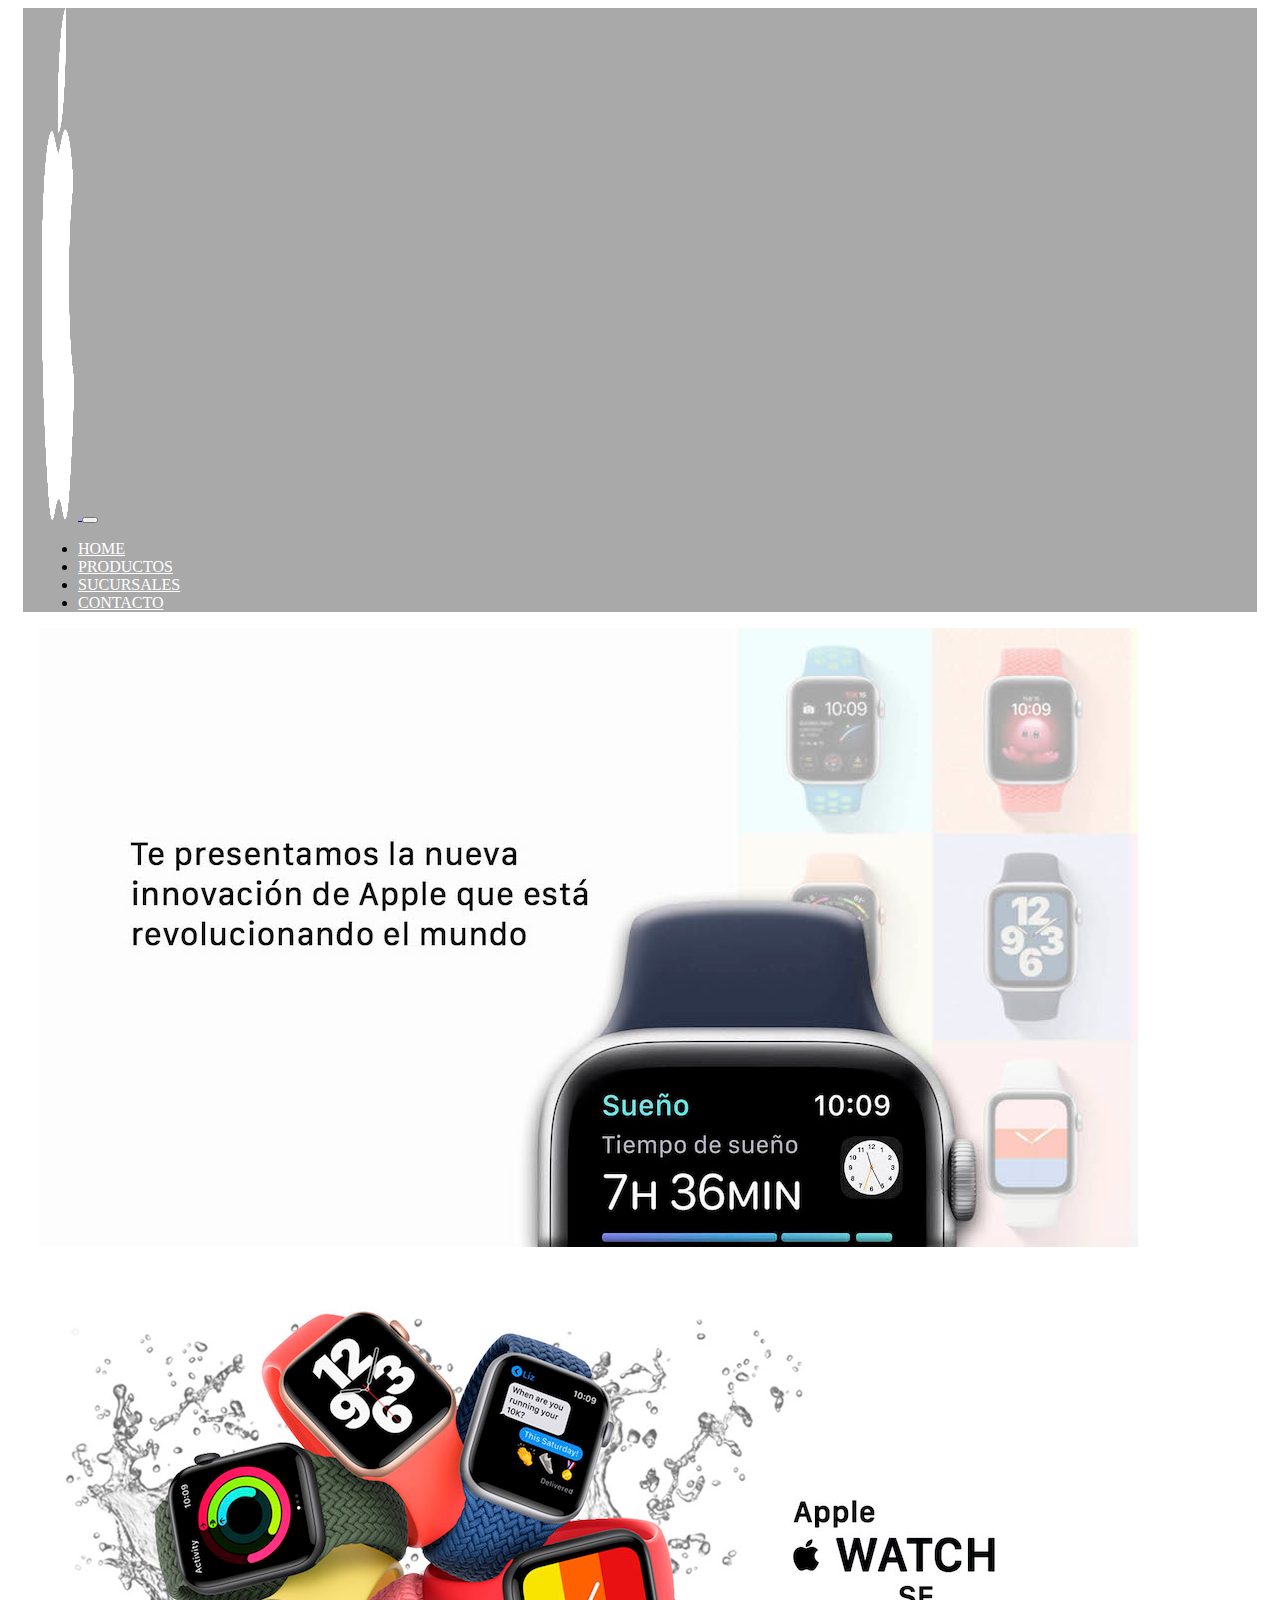
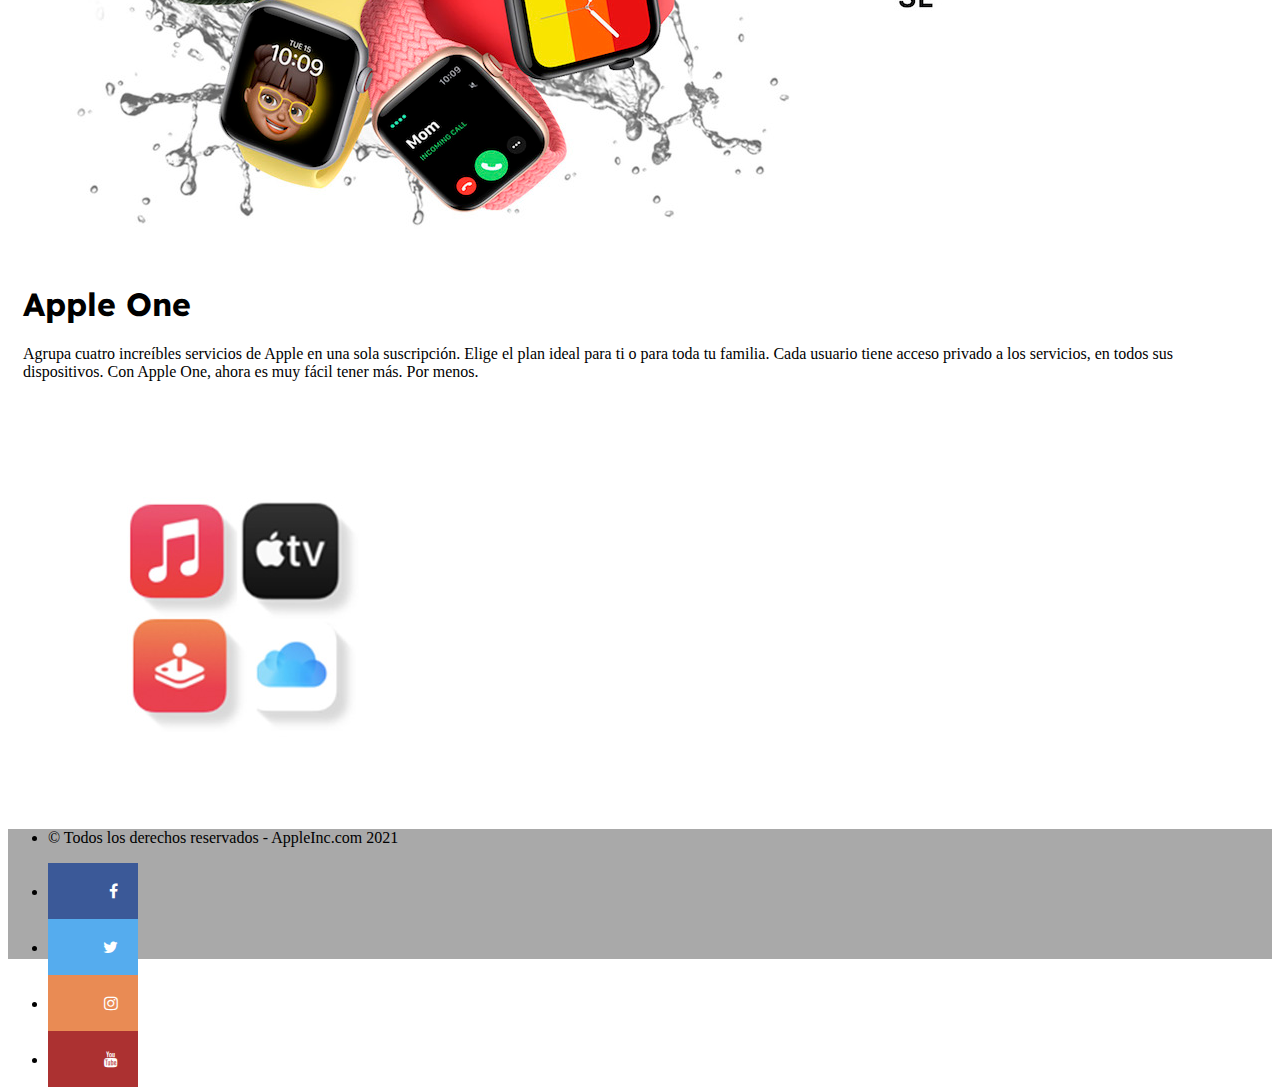
<file: final-progWeb1/index.html>
<!DOCTYPE html>
<html lang="es">
<head>
    <meta charset="UTF-8">
    <meta name="viewport" content="width=device-width, initial-scale=1, shrink-to-fit=no">
   <link rel="stylesheet" href="estilo/estilo.css"> 
    <!--boostrap-->
   <link rel="stylesheet" href="https://cdn.jsdelivr.net/npm/bootstrap@4.6.0/dist/css/bootstrap.min.css" integrity="sha384-B0vP5xmATw1+K9KRQjQERJvTumQW0nPEzvF6L/Z6nronJ3oUOFUFpCjEUQouq2+l" crossorigin="anonymous">
  <!--boostrap-->
 
 <!--Galeria redes sociales-->
   <link rel="stylesheet" href="https://cdnjs.cloudflare.com/ajax/libs/font-awesome/4.7.0/css/font-awesome.min.css">
 <!--Galeria redes sociales-->
 
<link rel = "preconnect" href = "https://fonts.googleapis.com">
<link rel = "preconnect" href = "https://fonts.gstatic.com" crossorigin>
<link href="https://fonts.googleapis.com/css2?family=Lexend+Deca&display=swap" rel="stylesheet">

   <meta name="author" content="Carolina Belén Ho / Martin Francisco Sassano / Fiorella Laura Piñeiro"/>
   
   
    <title>AppleInc</title>
</head>



<body>
   <!--header-->
   <header>
     <div class="container">
     <div class="row">
    <div class="col-sm-12">
<nav class="navbar navbar-expand-lg navbar fixed-top" id="gray">
        <div class="container">
      <a class="navbar-brand" href="#">
            <img src="fotos/apple.png" alt="Logo Apple" style="width:40px;" class="img-fluid" width="512" height="512">
            </a>
            
      <button class="navbar-toggler navbar-light bg-light" type="button" data-toggle="collapse" data-target="#navbarText" aria-controls="navbarText" aria-expanded="false" aria-label="Toggle navigation">
        <span class="navbar-toggler-icon"></span>
      </button>
      <div class="collapse navbar-collapse" id="navbarText">
       
        <ul class="navbar-nav ml-auto">
          <li class="nav-item active">
            <a class="nav-link black contacto" href="index.html">HOME</a>
          </li>
          <li class="nav-item">
            <a class="nav-link black contacto" href="htmls/prod.html">PRODUCTOS</a>
          </li>
           <li class="nav-item">
            <a class="nav-link black contacto" href="htmls/sucursales.html">SUCURSALES</a>
          </li>
          <li class="nav-item">
            <a class="nav-link black contacto" href="htmls/cont.html">CONTACTO</a>
          </li>
          
        </ul>
      </div>
      </div>
       </nav>
    </div>
  </div>
</div>
      
       </header>

   <main  class="flex-shrink-0">
    
   <div class="container">
     <div class="row">
       <div class="col-sm-12">
        <!--Carrousel-->
        <div id="carouselExampleInterval" class="carousel slide container" data-ride="carousel">
          <div class="carousel-inner row">
    <div class="carousel-item active" data-interval="10000">
      <img src="fotos/1.jpg" class="d-block w-100 img-fluid" alt="relojes" width="1100" height="619">
    </div>
    <div class="carousel-item" data-interval="2000">
      <img src="fotos/2.jpg" class="d-block w-100 img-fluid" alt="relojes" width="1100" height="619">
    </div>
   
  </div>
  <a class="carousel-control-prev" href="#carouselExampleInterval" role="button" data-slide="prev">
    <span class="carousel-control-prev-icon" aria-hidden="true"></span>
    <span class="sr-only">Previous</span>
  </a>
  <a class="carousel-control-next" href="#carouselExampleInterval" role="button" data-slide="next">
    <span class="carousel-control-next-icon" aria-hidden="true"></span>
    <span class="sr-only">Next</span>
  </a>
</div>
</div>
</div>
</div>
   
  <div class="container" >
        <div class="row">
            <div class="col-sm-8 ">
                <h1 id="indexH1">Apple One</h1>
                <p class="indexMargin"><span>Agrupa cuatro increíbles servicios de Apple en una sola suscripción. Elige el plan ideal para ti o para toda tu familia. Cada usuario tiene acceso privado a los servicios, en todos sus dispositivos. Con Apple One, ahora es muy fácil tener más. Por menos.</span>
              
                </p>
            </div>   
            <div class="col-sm-4 w-100 d-md-block">
                <img src="fotos/foto.jpg" alt="iconos" id="indexFoto" class="img-fluid indexMargin" width="431" height="392">
            </div>
        </div>
    </div>
   
  </main>
   


   
<!-- Footer -->
<footer id="footer" class="mt-auto py-3 gris" >

  <!-- Footer Elements -->
  

    <!-- Social buttons -->
    <ul class="list-unstyled list-inline text-center">
      <li>
        <p>© Todos los derechos reservados - AppleInc.com 2021</p>
      </li>
      
       <li class="list-inline-item">
        <a href="https://es-la.facebook.com/" target="_blank" class="btn-floating btn-fb mx-1">
          <span class="fa fa-facebook"></span> 
        </a>
      </li>
      <li class="list-inline-item">
        <a href="https://twitter.com/?logout=1625500852239" target="_blank" class="btn-floating btn-tw mx-1">
          <span class="fa fa-twitter"></span> 
        </a>
      </li>
      <li class="list-inline-item">
        <a href="https://www.instagram.com/" target="_blank" class="btn-floating btn-tw mx-1">
          <span class="fa fa-instagram"> </span> </a>
      </li>
      <li class="list-inline-item">
        <a href="https://www.youtube.com/" target="_blank" class="btn-floating btn-tw mx-1">
         <span class="fa fa-youtube"></span>
        </a>
      </li>
      </ul>

   

  
  



</footer>




   <!--boostrap-->
<script src="https://code.jquery.com/jquery-3.5.1.slim.min.js" integrity="sha384-DfXdz2htPH0lsSSs5nCTpuj/zy4C+OGpamoFVy38MVBnE+IbbVYUew+OrCXaRkfj" crossorigin="anonymous"></script>
<script src="https://cdn.jsdelivr.net/npm/popper.js@1.16.1/dist/umd/popper.min.js" integrity="sha384-9/reFTGAW83EW2RDu2S0VKaIzap3H66lZH81PoYlFhbGU+6BZp6G7niu735Sk7lN" crossorigin="anonymous"></script>
<script src="https://cdn.jsdelivr.net/npm/bootstrap@4.6.0/dist/js/bootstrap.min.js" integrity="sha384-+YQ4JLhjyBLPDQt//I+STsc9iw4uQqACwlvpslubQzn4u2UU2UFM80nGisd026JF" crossorigin="anonymous"></script>
 
</body>
</html>
</file>
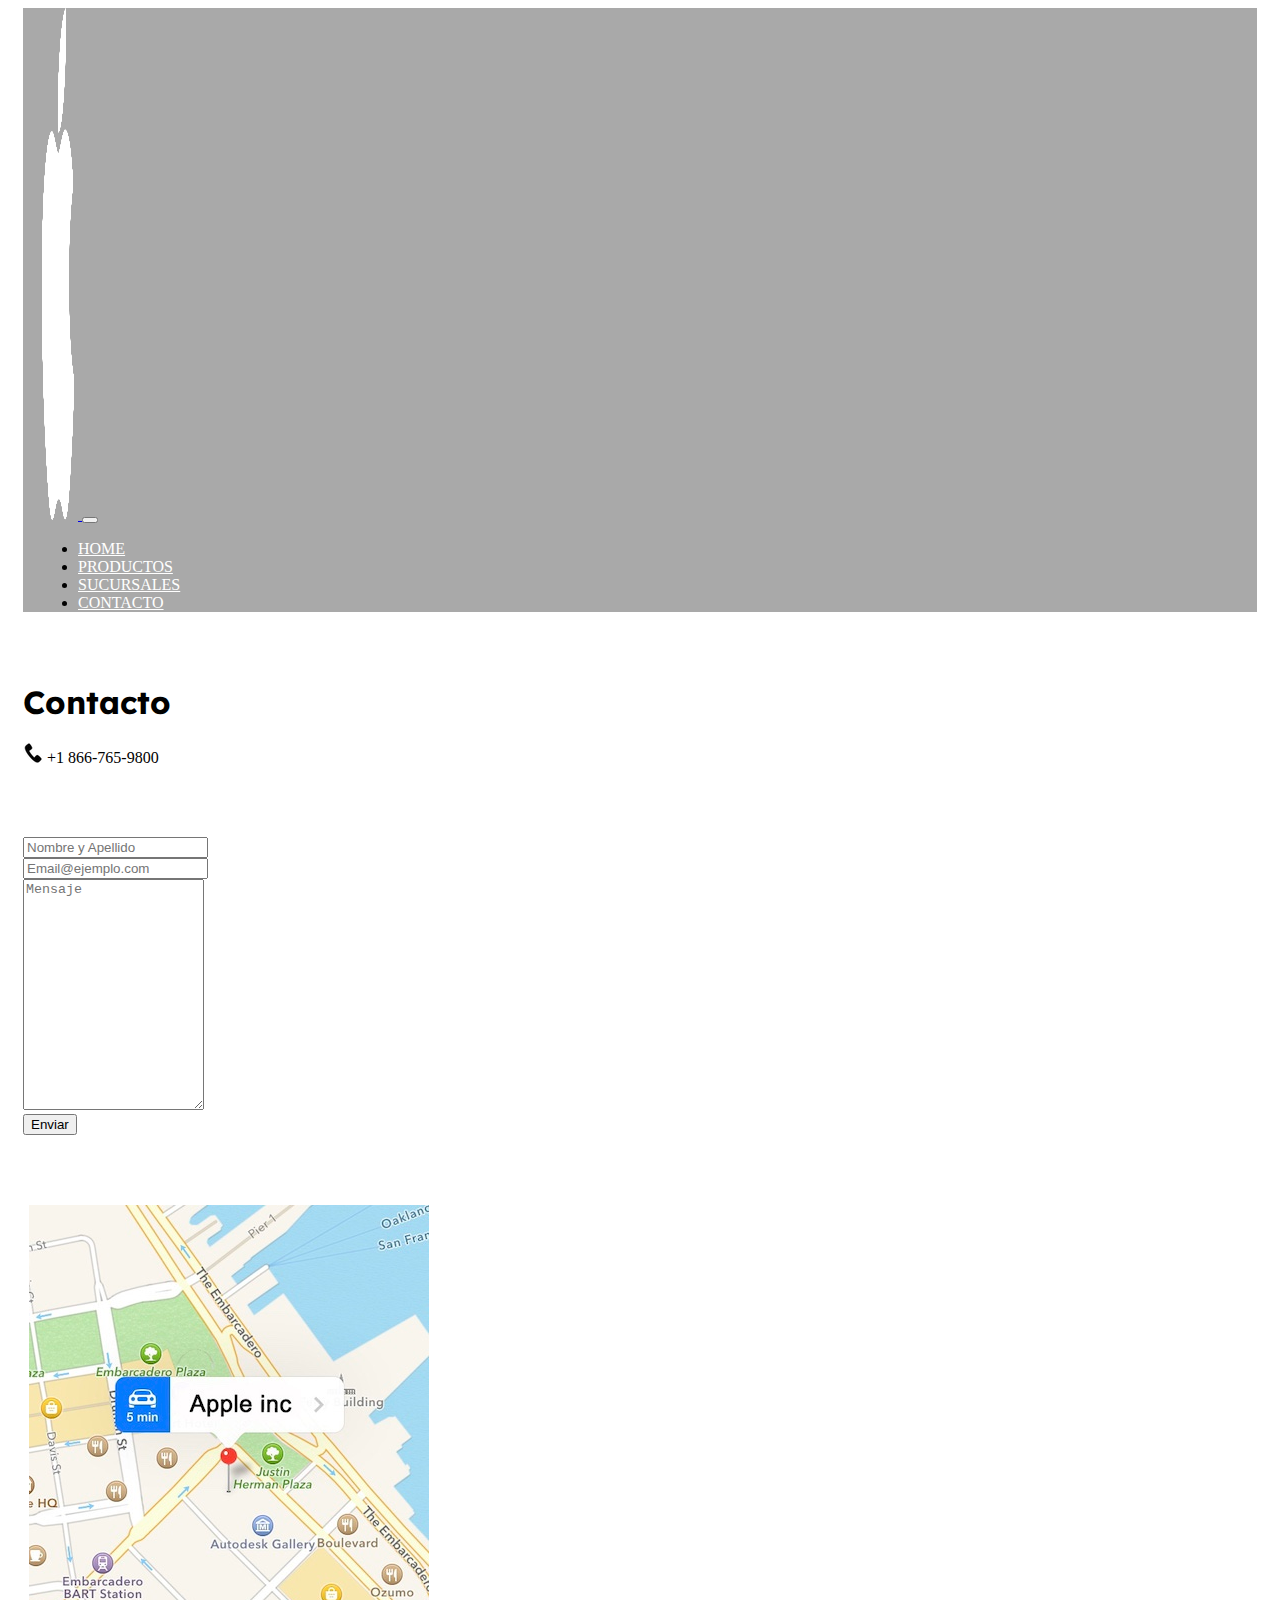
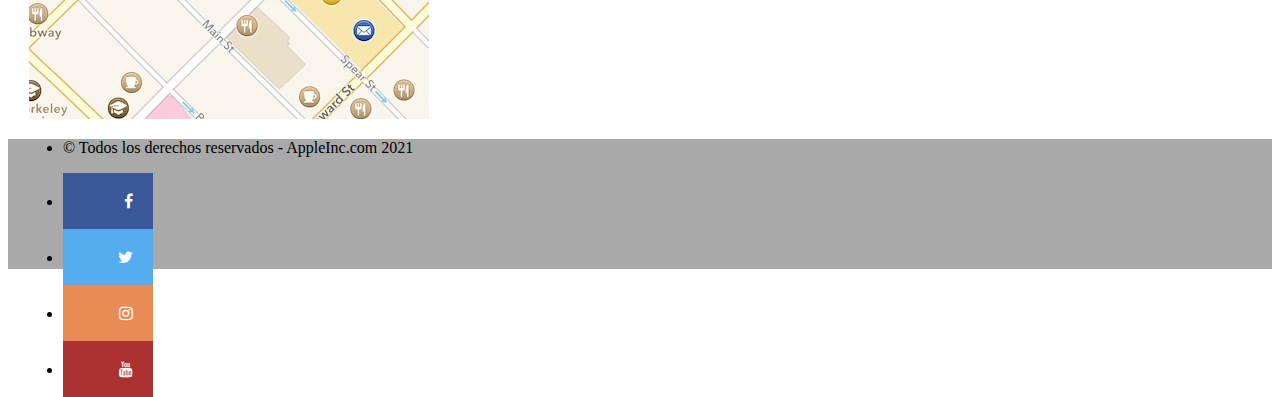
<file: final-progWeb1/htmls/cont.html>
<!DOCTYPE html>
<html lang="es">
<head>
    <meta charset="UTF-8">
     <meta name="viewport" content="width=device-width, initial-scale=1, shrink-to-fit=no">
     <link rel="stylesheet" href="../estilo/estilo.css"> 
    <!--boostrap-->
   <link rel="stylesheet" href="https://cdn.jsdelivr.net/npm/bootstrap@4.6.0/dist/css/bootstrap.min.css" integrity="sha384-B0vP5xmATw1+K9KRQjQERJvTumQW0nPEzvF6L/Z6nronJ3oUOFUFpCjEUQouq2+l" crossorigin="anonymous">
  <!--boostrap-->
  
    <!--Galeria redes sociales-->
   <link rel="stylesheet" href="https://cdnjs.cloudflare.com/ajax/libs/font-awesome/4.7.0/css/font-awesome.min.css">
 <!--Galeria redes sociales-->
  
 
<link rel = "preconnect" href = "https://fonts.googleapis.com">
<link rel = "preconnect" href = "https://fonts.gstatic.com" crossorigin>
<link href="https://fonts.googleapis.com/css2?family=Lexend+Deca&display=swap" rel="stylesheet">

 <meta name="author" content="Carolina Belén Ho / Martin Francisco Sassano / Fiorella Laura Piñeiro"/>
    
    <title>AppleInc</title>
    
  
</head>
<body>

  <!--header-->
   
  <header>
    <div class="container">
    <div class="row">
   <div class="col-sm-12">
<nav class="navbar navbar-expand-lg navbar fixed-top" id="gray">
       <div class="container">
     <a class="navbar-brand" href="#">
           <img src="../fotos/apple.png" alt="Logo Apple" style="width:40px;" class="img-fluid" width="512" height="512">
           </a>
     <button class="navbar-toggler navbar-light bg-light" type="button" data-toggle="collapse" data-target="#navbarText" aria-controls="navbarText" aria-expanded="false" aria-label="Toggle navigation">
       <span class="navbar-toggler-icon"></span>
     </button>
     <div class="collapse navbar-collapse" id="navbarText">
      
       <ul class="navbar-nav ml-auto">
         <li class="nav-item active">
           <a class="nav-link black contacto" href="../index.html">HOME</a>
         </li>
         <li class="nav-item">
           <a class="nav-link black contacto" href="prod.html">PRODUCTOS</a>
         </li>
          <li class="nav-item">
           <a class="nav-link black contacto" href="sucursales.html">SUCURSALES</a>
         </li>
         <li class="nav-item">
           <a class="nav-link black contacto" href="cont.html">CONTACTO</a>
         </li>
         
       </ul>
     </div>
     </div>
      </nav>
   </div>
 </div>
</div>
     
      </header>
       
      
  <div class="container">
     <div class="row">  
      <div class="item col-sm-12">   
     <h1 >Contacto</h1>
    
     <div class="marg"> <img src="../fotos/telefono.png" alt="telefono" class="img-fluid" width="20" height="20"> <p class="tel"> +1 866-765-9800 </p></div>
     
    </div>
       </div>
         </div>
         
      <div class="container">
     <div class="row">
      <div class="item col-12">        
    
      </div>
       </div>
        </div>
  
   <div class="container">     
  <div class="row" >
    <div class="col-sm-6">  
                   
                   
    <!--formulario-->               
                    
  <form action="#" method="get">
  <div class="form-group">
   <div class="form-group">
   
    <input type="name" name="nombre" class="form-control btn-outline-secondary" placeholder="Nombre y Apellido">
  </div>
    <input type="email" name="correo" class="form-control btn-outline-secondary" placeholder="Email@ejemplo.com" >
  </div>
  
   <div class="form-group">
  
    <textarea class="form-control btn-outline-secondary " name="consulta"
    placeholder="Mensaje" rows="15"  ></textarea>
    
  </div>

        
 <button type="button" class="btn btn-outline-secondary boton">Enviar</button>
    </form>
     </div>
     
     
     
     <div class="col-sm-1">  
      </div> 
      <div class="col-sm-5">   
      <img src="../fotos/mapa.jpg" alt="mapa" id="mapa" width="400" height="514" class="img-fluid">  
              
   </div>   
           
        
          </div>   
          </div> 
        
        
        
         
 <!-- Footer -->
<footer id="footer" class="footer mt-auto py-3 ">

  <!-- Footer Elements -->
  <div class="container">

    <!-- Social buttons -->
    <ul class="list-unstyled list-inline text-center">
      <li>
        <p>© Todos los derechos reservados - AppleInc.com 2021</p>
      </li>
      
    <li class="list-inline-item">
        <a href="https://es-la.facebook.com/" target="_blank" class="btn-floating btn-fb mx-1">
          <span class="fa fa-facebook"></span> 
        </a>
      </li>
      <li class="list-inline-item">
        <a href="https://twitter.com/?logout=1625500852239" target="_blank" class="btn-floating btn-tw mx-1">
          <span class="fa fa-twitter"></span> 
        </a>
      </li>
      <li class="list-inline-item">
        <a href="https://www.instagram.com/" target="_blank" class="btn-floating btn-tw mx-1">
          <span class="fa fa-instagram"> </span> </a>
      </li>
      <li class="list-inline-item">
        <a href="https://www.youtube.com/" target="_blank" class="btn-floating btn-tw mx-1">
         <span class="fa fa-youtube"></span>
        </a>
      </li>
      </ul>
   
  </div>


</footer>

   
   <!--boostrap-->
<script src="https://code.jquery.com/jquery-3.5.1.slim.min.js" integrity="sha384-DfXdz2htPH0lsSSs5nCTpuj/zy4C+OGpamoFVy38MVBnE+IbbVYUew+OrCXaRkfj" crossorigin="anonymous"></script>
<script src="https://cdn.jsdelivr.net/npm/popper.js@1.16.1/dist/umd/popper.min.js" integrity="sha384-9/reFTGAW83EW2RDu2S0VKaIzap3H66lZH81PoYlFhbGU+6BZp6G7niu735Sk7lN" crossorigin="anonymous"></script>
<script src="https://cdn.jsdelivr.net/npm/bootstrap@4.6.0/dist/js/bootstrap.min.js" integrity="sha384-+YQ4JLhjyBLPDQt//I+STsc9iw4uQqACwlvpslubQzn4u2UU2UFM80nGisd026JF" crossorigin="anonymous"></script>
 
</body>
</html>
</file>
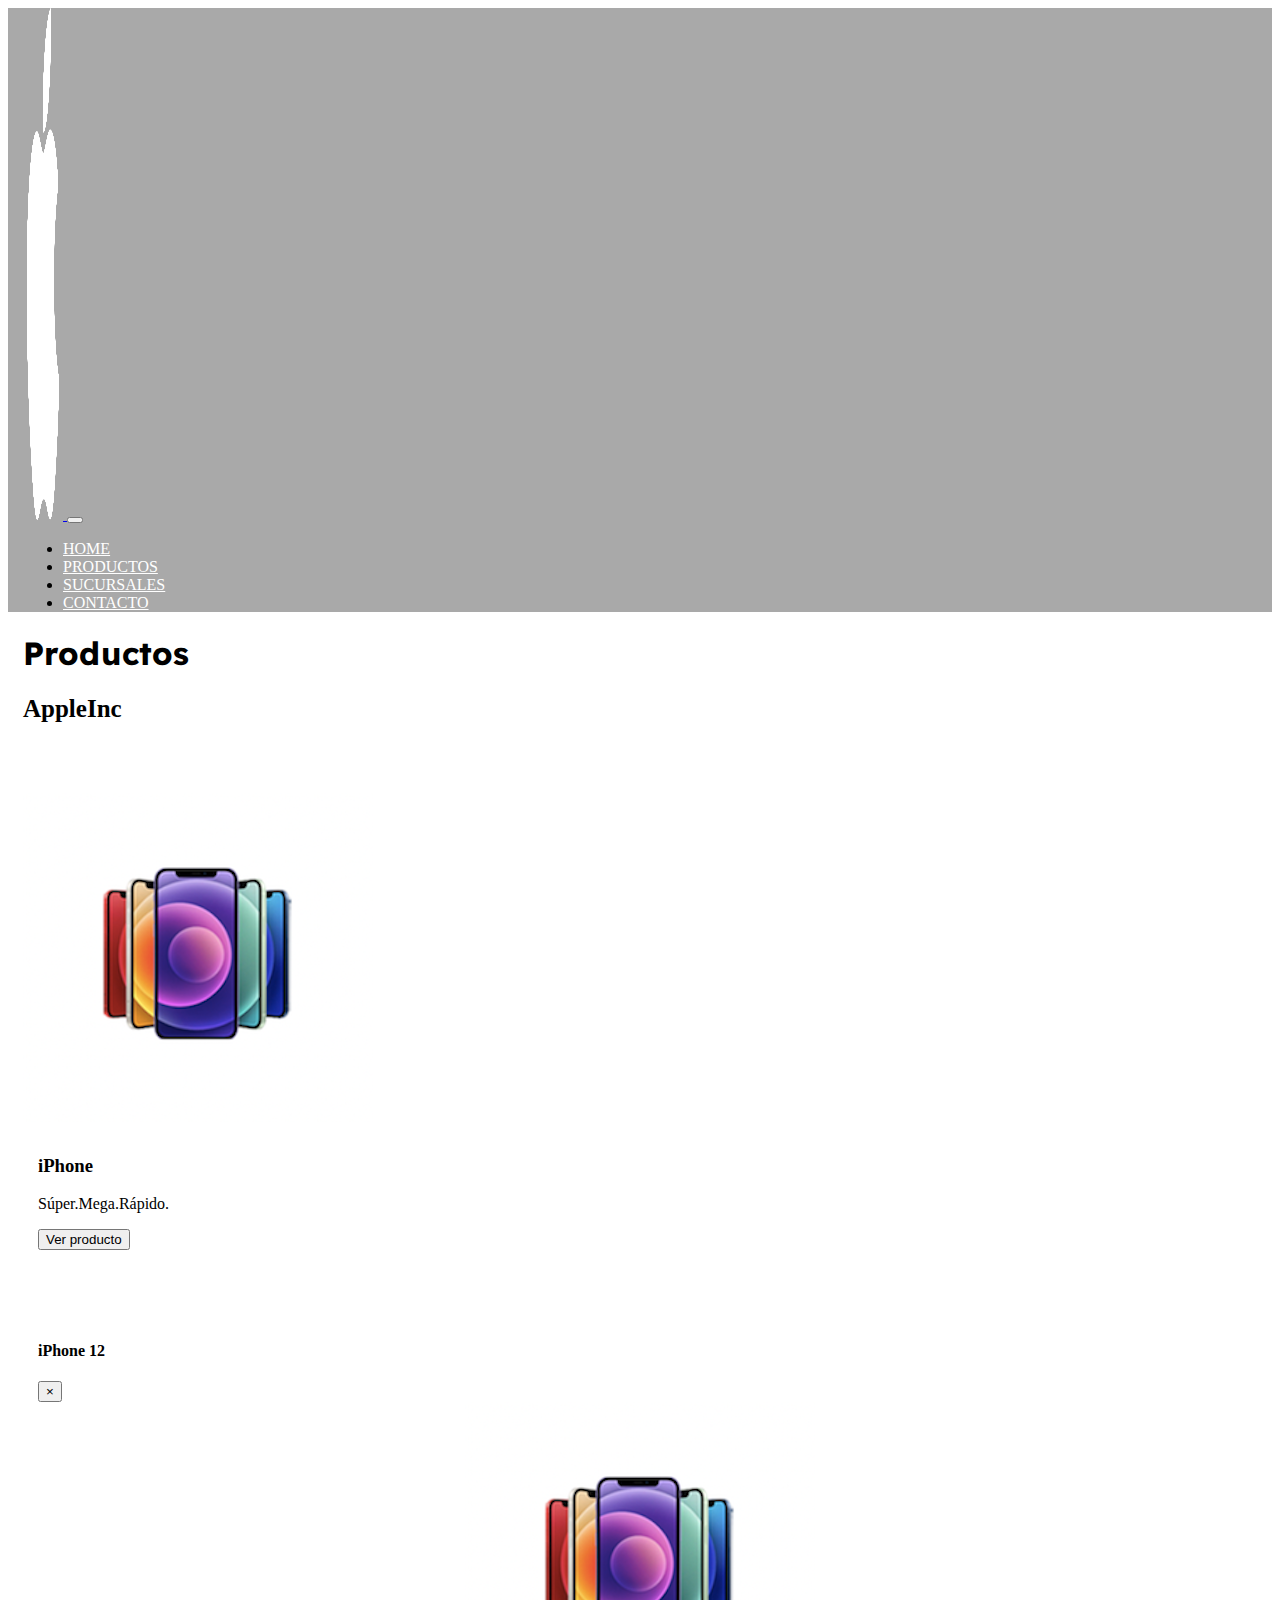
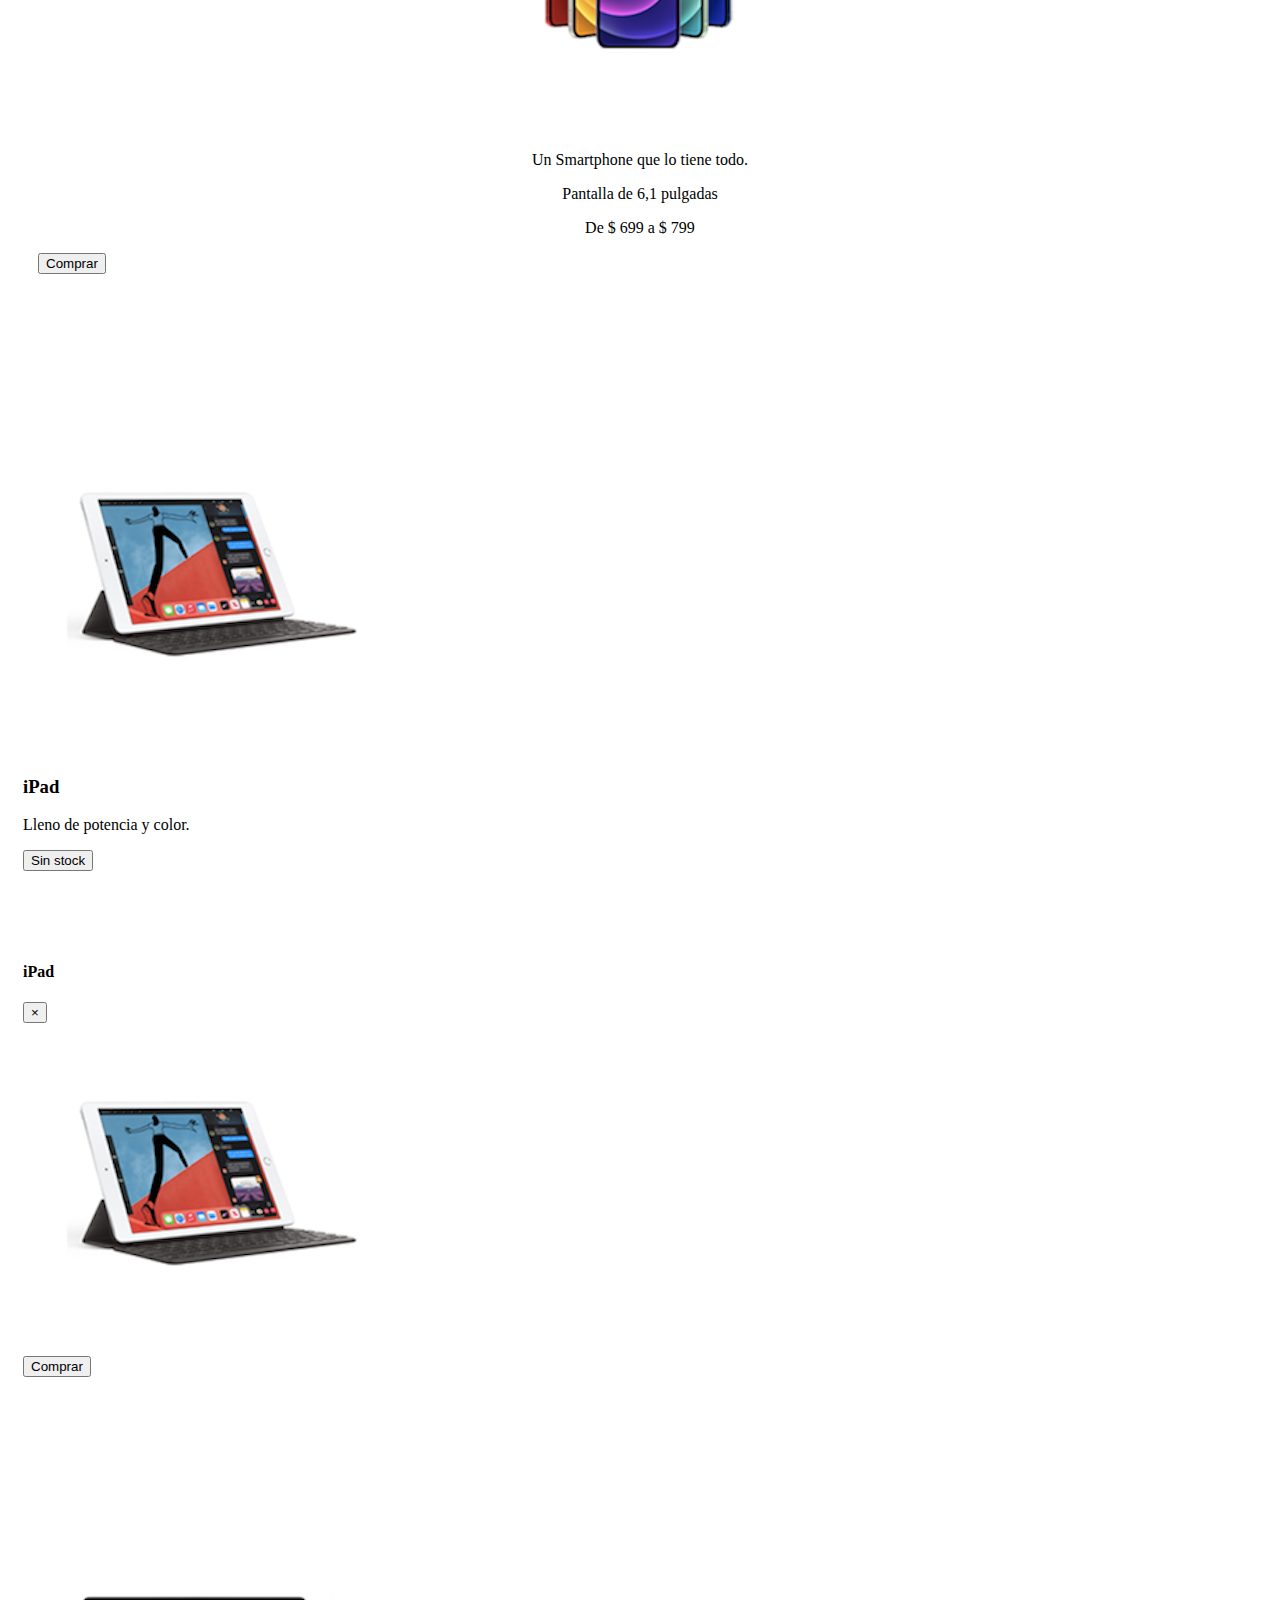
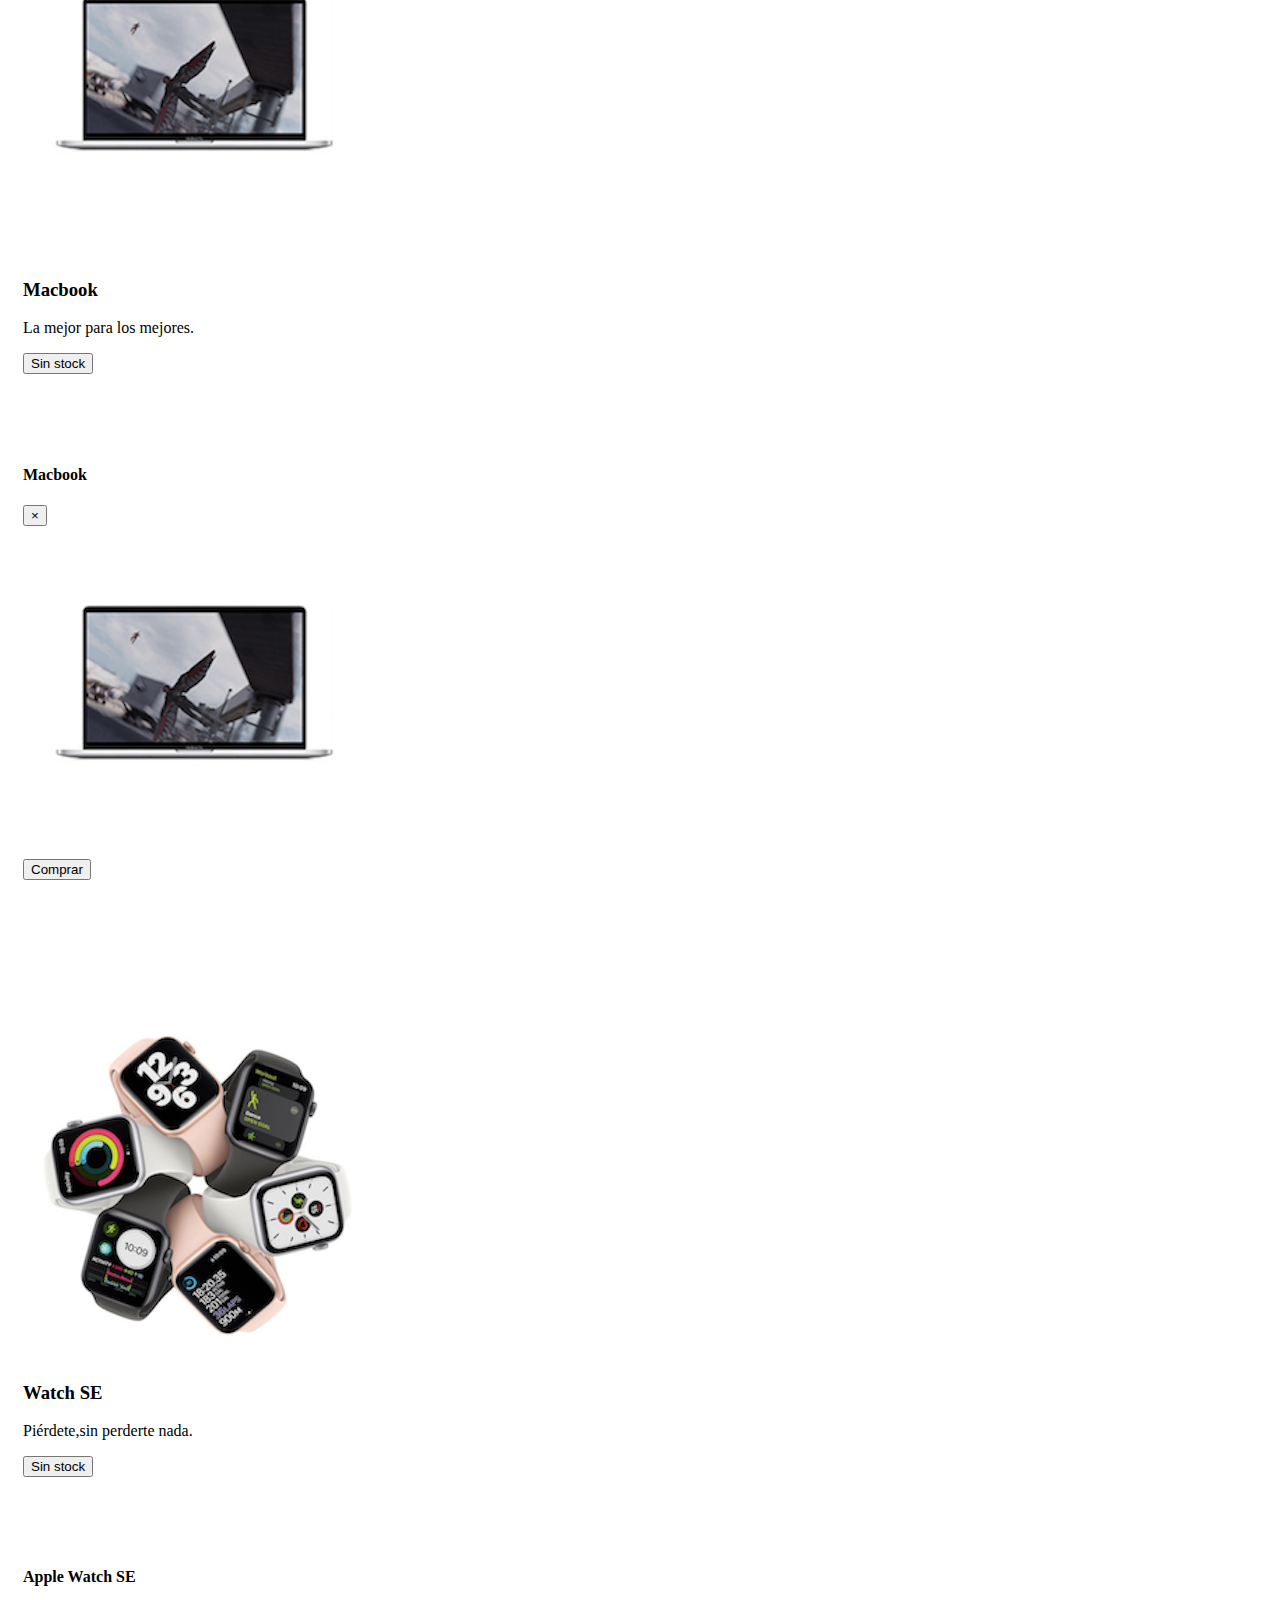
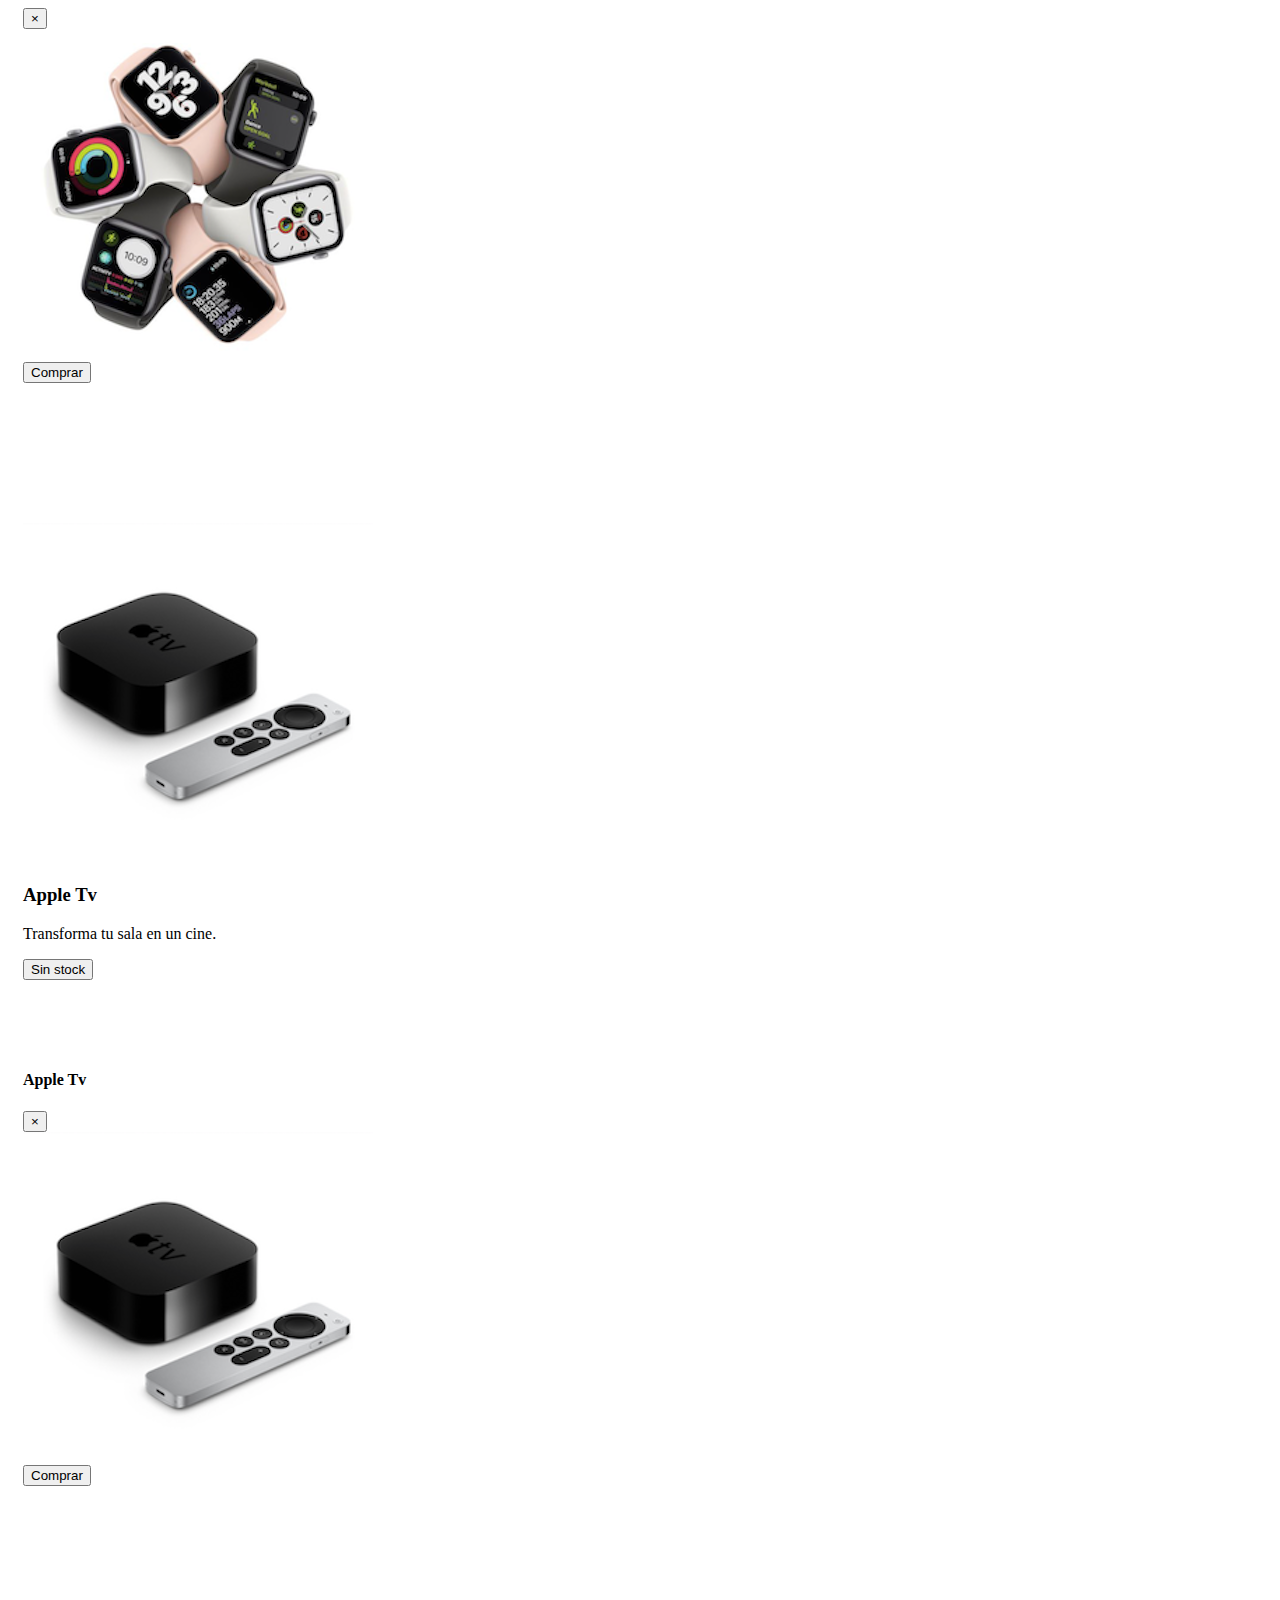
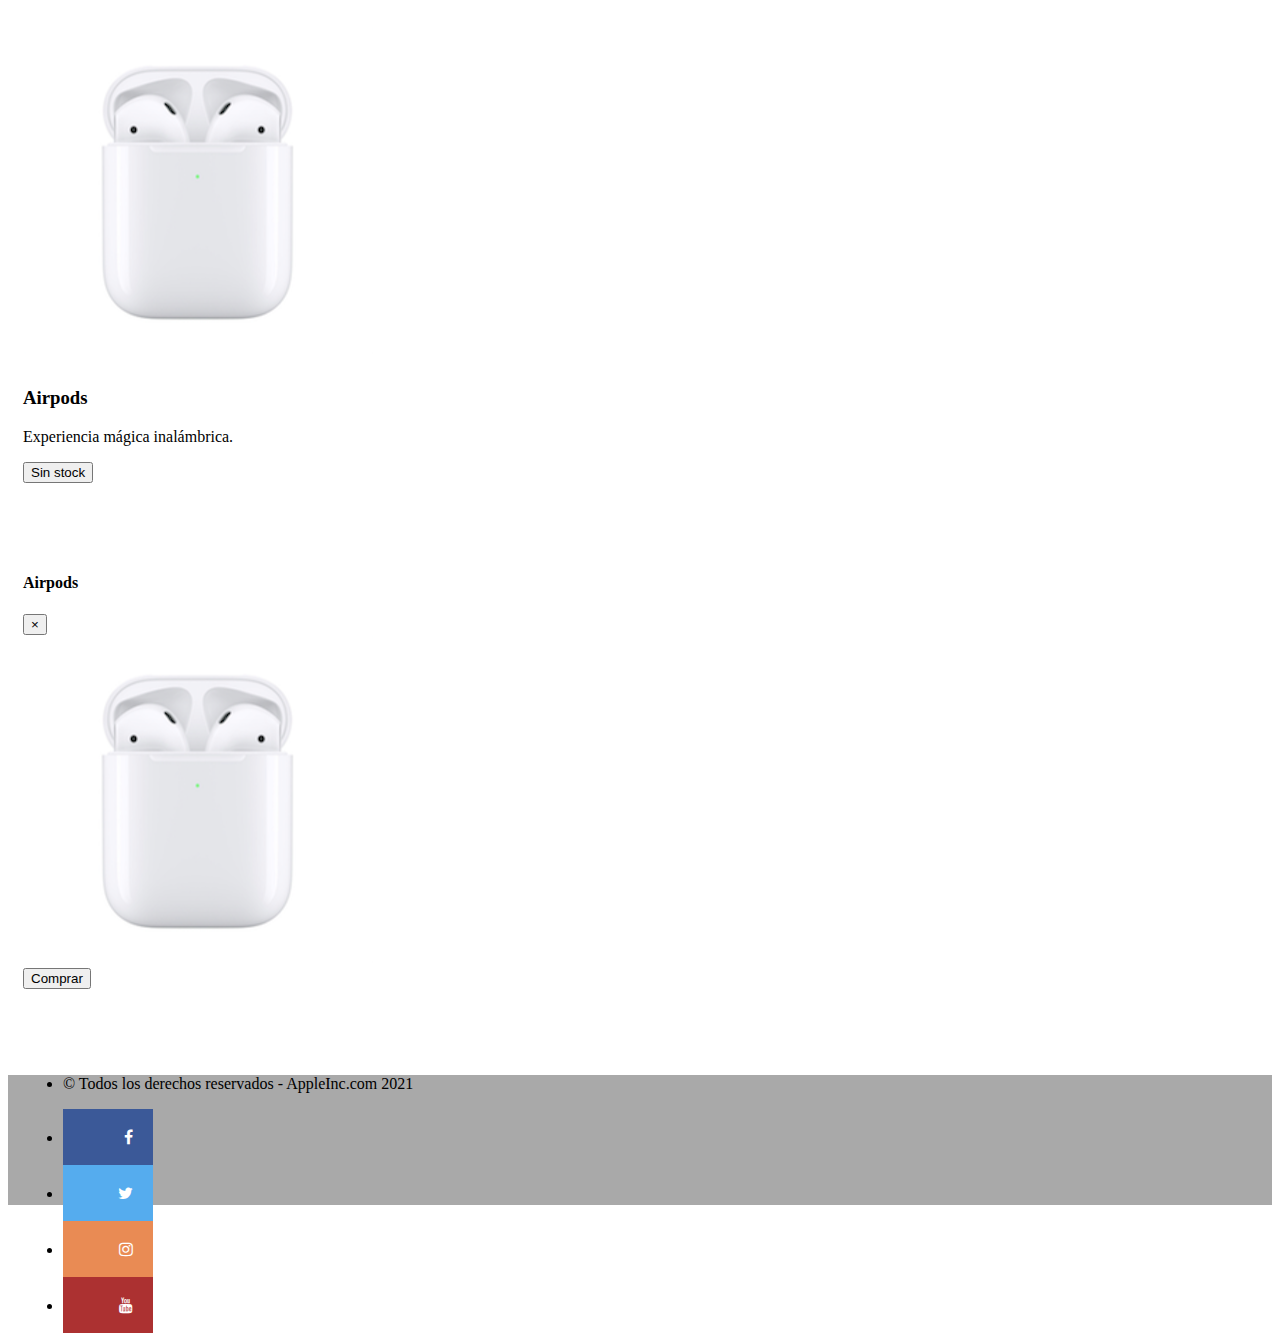
<file: final-progWeb1/htmls/prod.html>
<!DOCTYPE html>
<html lang="es">
<head>
    <meta charset="UTF-8">
      <meta name="viewport" content="width=device-width, initial-scale=1, shrink-to-fit=no">
     <link rel="stylesheet" href="../estilo/estilo.css"> 
    <!--boostrap-->
   <link rel="stylesheet" href="https://cdn.jsdelivr.net/npm/bootstrap@4.6.0/dist/css/bootstrap.min.css" integrity="sha384-B0vP5xmATw1+K9KRQjQERJvTumQW0nPEzvF6L/Z6nronJ3oUOFUFpCjEUQouq2+l" crossorigin="anonymous">
  <!--boostrap-->

  <!--Galeria redes sociales-->
   <link rel="stylesheet" href="https://cdnjs.cloudflare.com/ajax/libs/font-awesome/4.7.0/css/font-awesome.min.css">
 <!--Galeria redes sociales-->


 <link rel = "preconnect" href = "https://fonts.googleapis.com">
<link rel = "preconnect" href = "https://fonts.gstatic.com" crossorigin>
<link href="https://fonts.googleapis.com/css2?family=Lexend+Deca&display=swap" rel="stylesheet">
    
     
 <meta name="author" content="Carolina Belén Ho / Martin Francisco Sassano / Fiorella Laura Piñeiro"/>    
      
    <title>AppleInc</title>
    

</head>
<body>
   
     <!--header-->
     <header>
   
   
  
     <nav class="navbar navbar-expand-lg navbar" id="gray">
        <div class="container">
      <a class="navbar-brand" href="#">
            <img src="../fotos/apple.png" alt="Logo Apple" style="width:40px;" class="img-fluid" width="512" height="512">
            </a>
      <button class="navbar-toggler navbar-light bg-light" type="button" data-toggle="collapse" data-target="#navbarText" aria-controls="navbarText" aria-expanded="false" aria-label="Toggle navigation">
        <span class="navbar-toggler-icon"></span>
      </button>
      <div class="collapse navbar-collapse" id="navbarText">
       
        <ul class="navbar-nav ml-auto">
          <li class="nav-item active">
            <a class="nav-link black contacto" href="../index.html">HOME</a>
          </li>
          <li class="nav-item">
            <a class="nav-link black contacto" href="prod.html">PRODUCTOS</a>
          </li>
           <li class="nav-item">
            <a class="nav-link black contacto" href="sucursales.html">SUCURSALES</a>
          </li>
          <li class="nav-item">
            <a class="nav-link black contacto" href="cont.html">CONTACTO</a>
          </li>
          
        </ul>
      </div>
      </div>
       </nav>

     
      
       </header>
      
      <div class="container">
     <div class="row">  
      <div class="col-sm-12">   
     <h1 >Productos</h1>
      </div>
       </div>
         </div>
         
      <div class="container">
     <div class="row">
      <div class="col-sm-12">        
     <h2>AppleInc</h2>
      </div>
       </div>
        </div>
        
 <!--galeria-->
   
   
   <!--producto1-->
   
     <div class="container">
     <div class="row" >
    <div class="item col-sm-4">
  <img src="../fotos/prod1.png" alt="iPhone" class="img-fluid" width="350" height="329">
      <div class="item-text">
 <div class="container">
       
        <h3 class="marginprod">iPhone</h3>
        <p>Súper.Mega.Rápido.</p>
        
      
        
<!-- Button trigger modal -->
<button type="button" class="btn btn-outline-secondary boton" data-toggle="modal" data-target="#modal1" >
Ver producto
</button>

<!-- Modal -->
<div class="modal fade" id="modal1" tabindex="-1" aria-labelledby="1" aria-hidden="true" >
  <div class="modal-dialog">
    <div class="modal-content">
      <div class="modal-header">
        <h4 class="modal-title" id="1">iPhone 12</h4>
        <button type="button" class="close" data-dismiss="modal" aria-label="Close">
          <span aria-hidden="true">&times;</span>
        </button>
      </div>
      <div class="modal-body">
       <div id="center">
     <img src="../fotos/prod1.png" alt="celular" width="350" height="329" class="img-fluid">
     <p id="bold">Un Smartphone que lo tiene todo.</p>
     <p>Pantalla de 6,1 pulgadas </p>
     <p>De $ 699 a $ 799 </p>
     
      </div>
      </div>
      <div class="modal-footer">
      
        <button type="button" class="btn btn-outline-secondary boton">Comprar</button>
      </div>
    </div>
  </div>
</div>
      
      

   </div>    

      </div>
    </div>
    
    <!--producto2-->
       <div class="item col-sm-4">
     <img src="../fotos/prod2.png" alt="iPad" class="img-fluid" width="350" height="329">
      <div class="item-text">
        <h3 class="marginprod">iPad</h3>
        <p>Lleno de potencia y color.</p>
        
        
<!-- Button trigger modal -->
<button type="button" class="btn btn-outline-secondary boton" data-toggle="modal" data-target="#modal">
Sin stock
</button>

<!-- Modal -->
<div class="modal fade" id="modal2" tabindex="-1" aria-labelledby="2" aria-hidden="true">
  <div class="modal-dialog">
    <div class="modal-content">
      <div class="modal-header">
        <h4 class="modal-title" id="2">iPad</h4>
        <button type="button" class="close" data-dismiss="modal" aria-label="Close">
          <span aria-hidden="true">&times;</span>
        </button>
      </div>
      <div class="modal-body">
       <div class="center">
        <img src="../fotos/prod2.png" alt="tableta" width="350" height="329" class="img-fluid">
    
      </div>
      </div>
      <div class="modal-footer">
       
        <button type="button" class="btn btn-outline-secondary boton">Comprar</button>
      </div>
    </div>
  </div>
</div>
        
        
        
      </div>
    </div>
    
       <!--producto3-->
      
       <div class="item col-sm-4">
     <img src="../fotos/prod3.png" alt="Macbook" width="350" height="329" class="img-fluid">
      <div class="item-text">
        <h3 class="marginprod">Macbook</h3>
        <p>La mejor para los mejores.</p>
        

       <!-- Button trigger modal -->
<button type="button" class="btn btn-outline-secondary boton" data-toggle="modal" data-target="#modal">
Sin stock
</button>

<!-- Modal -->
<div class="modal fade" id="modal3" tabindex="-1" aria-labelledby="3" aria-hidden="true">
  <div class="modal-dialog">
    <div class="modal-content">
      <div class="modal-header">
        <h4 class="modal-title" id="3">Macbook</h4>
        <button type="button" class="close" data-dismiss="modal" aria-label="Close">
          <span aria-hidden="true">&times;</span>
        </button>
      </div>
      <div class="modal-body">
     <div class="center">
        <img src="../fotos/prod3.png" alt="laptop" width="350" height="329" class="img-fluid">
       
      </div>
       </div>
      <div class="modal-footer">
      
        <button type="button" class="btn btn-outline-secondary boton">Comprar</button>
      </div>
    </div>
  </div>
</div> 
        
        
      </div>
    </div>
     </div>
      </div>
     
      <!--producto4-->
     
      <div class="container">
     <div class="row" >
      <div class="item col-sm-4">
   <img src="../fotos/prod4.png" alt="reloj" width="350" height="329" class="img-fluid" >
      <div class="item-text">
        <h3 class="marginprod"> Watch SE</h3>
        <p>Piérdete,sin perderte nada.</p>
        
        
        <!-- Button trigger modal -->
<button type="button" class="btn btn-outline-secondary boton" data-toggle="modal" data-target="#modal" >
 Sin stock
</button>

<!-- Modal -->
<div class="modal fade" id="modal4" tabindex="-1" aria-labelledby="4" aria-hidden="true">
  <div class="modal-dialog">
    <div class="modal-content">
      <div class="modal-header">
        <h4 class="modal-title" id="4">Apple Watch SE</h4>
        <button type="button" class="close" data-dismiss="modal" aria-label="Close">
          <span aria-hidden="true">&times;</span>
        </button>
      </div>
      <div class="modal-body">
      
       <div class="center"> <img src="../fotos/prod4.png" alt="reloj" width="350" height="329" class="img-fluid" >
       
      </div>
      </div>
      <div class="modal-footer">

        <button type="button" class="btn btn-outline-secondary boton">Comprar</button>
      </div>
    </div>
  </div>
</div>
        
        
      </div>
    </div>
    
     <!--producto5-->
     
      <div class="item col-sm-4">
    <img src="../fotos/prod5.png" alt="tv" width="350" height="329" class="img-fluid">
      <div class="item-text">
        <h3 class="marginprod">Apple Tv</h3>
        <p>Transforma tu sala en un cine. </p>
        
        
        
        <!-- Button trigger modal -->
<button type="button" class="btn btn-outline-secondary boton" data-toggle="modal" data-target="#modal">
Sin stock
</button>

<!-- Modal -->
<div class="modal fade" id="modal5" tabindex="-1" aria-labelledby="5" aria-hidden="true">
  <div class="modal-dialog">
    <div class="modal-content">
      <div class="modal-header">
        <h4 class="modal-title" id="5">Apple Tv</h4>
        <button type="button" class="close" data-dismiss="modal" aria-label="Close">
          <span aria-hidden="true">&times;</span>
        </button>
      </div>
      <div class="modal-body">
        <div class="center">
        <img src="../fotos/prod5.png" alt="tv" width="350" height="329" class="img-fluid">
 
      </div>
       </div>
      <div class="modal-footer">
       
        <button type="button" class="btn btn-outline-secondary boton">Comprar</button>
      </div>
    </div>
  </div>
</div>
        
        
      </div>
    </div>
    
     <!--producto1-->
      <div class="item col-sm-4">
      <a ><img src="../fotos/prod6.png" alt="auriculares" width="350" height="329" class="img-fluid"></a>
      <div class="item-text">
     
        <h3 class="marginprod">Airpods</h3>
        <p> Experiencia mágica inalámbrica.</p>
        
        
        
        <!-- Button trigger modal -->
<button type="button" class="btn btn-outline-secondary boton" data-toggle="modal" data-target="#modal">
 Sin stock
</button>

<!-- Modal -->
<div class="modal fade" id="modal6" tabindex="-1" aria-labelledby="6" aria-hidden="true">
  <div class="modal-dialog">
    <div class="modal-content">
      <div class="modal-header">
        <h4 class="modal-title" id="6">Airpods</h4>
        <button type="button" class="close" data-dismiss="modal" aria-label="Close">
          <span aria-hidden="true">&times;</span>
        </button>
      </div>
      <div class="modal-body">
       <div class="center">
        <img src="../fotos/prod6.png" alt="auricular" width="350" height="329">
        
      </div>
        </div>
      <div class="modal-footer">
       
        <button type="button" class="btn btn-outline-secondary boton">Comprar</button>
      </div>
    </div>
  </div>
</div>
        
      </div>
    </div>
  </div>      
     </div>     
         
        
  <!-- Footer -->
<footer id="footer" class="mt-auto py-3 ">

  <!-- Footer Elements -->
  <div class="container">

    <!-- Social buttons -->
    <ul class="list-unstyled list-inline text-center">
      <li>
        <p>© Todos los derechos reservados - AppleInc.com 2021</p>
      </li>
      
      <li class="list-inline-item">
        <a href="https://es-la.facebook.com/" target="_blank" class="btn-floating btn-fb mx-1">
          <span class="fa fa-facebook"></span> 
        </a>
      </li>
      <li class="list-inline-item">
        <a href="https://twitter.com/?logout=1625500852239" target="_blank" class="btn-floating btn-tw mx-1">
          <span class="fa fa-twitter"></span> 
        </a>
      </li>
      <li class="list-inline-item">
        <a href="https://www.instagram.com/" target="_blank" class="btn-floating btn-tw mx-1">
          <span class="fa fa-instagram"> </span> </a>
      </li>
      <li class="list-inline-item">
        <a href="https://www.youtube.com/" target="_blank" class="btn-floating btn-tw mx-1">
         <span class="fa fa-youtube"></span>
        </a>
      </li>
      </ul>


  

  </div>




</footer>

    
   
   <!--boostrap-->
<script src="https://code.jquery.com/jquery-3.5.1.slim.min.js" integrity="sha384-DfXdz2htPH0lsSSs5nCTpuj/zy4C+OGpamoFVy38MVBnE+IbbVYUew+OrCXaRkfj" crossorigin="anonymous"></script>
<script src="https://cdn.jsdelivr.net/npm/popper.js@1.16.1/dist/umd/popper.min.js" integrity="sha384-9/reFTGAW83EW2RDu2S0VKaIzap3H66lZH81PoYlFhbGU+6BZp6G7niu735Sk7lN" crossorigin="anonymous"></script>
<script src="https://cdn.jsdelivr.net/npm/bootstrap@4.6.0/dist/js/bootstrap.min.js" integrity="sha384-+YQ4JLhjyBLPDQt//I+STsc9iw4uQqACwlvpslubQzn4u2UU2UFM80nGisd026JF" crossorigin="anonymous"></script>
 
</body>
</html>
</file>
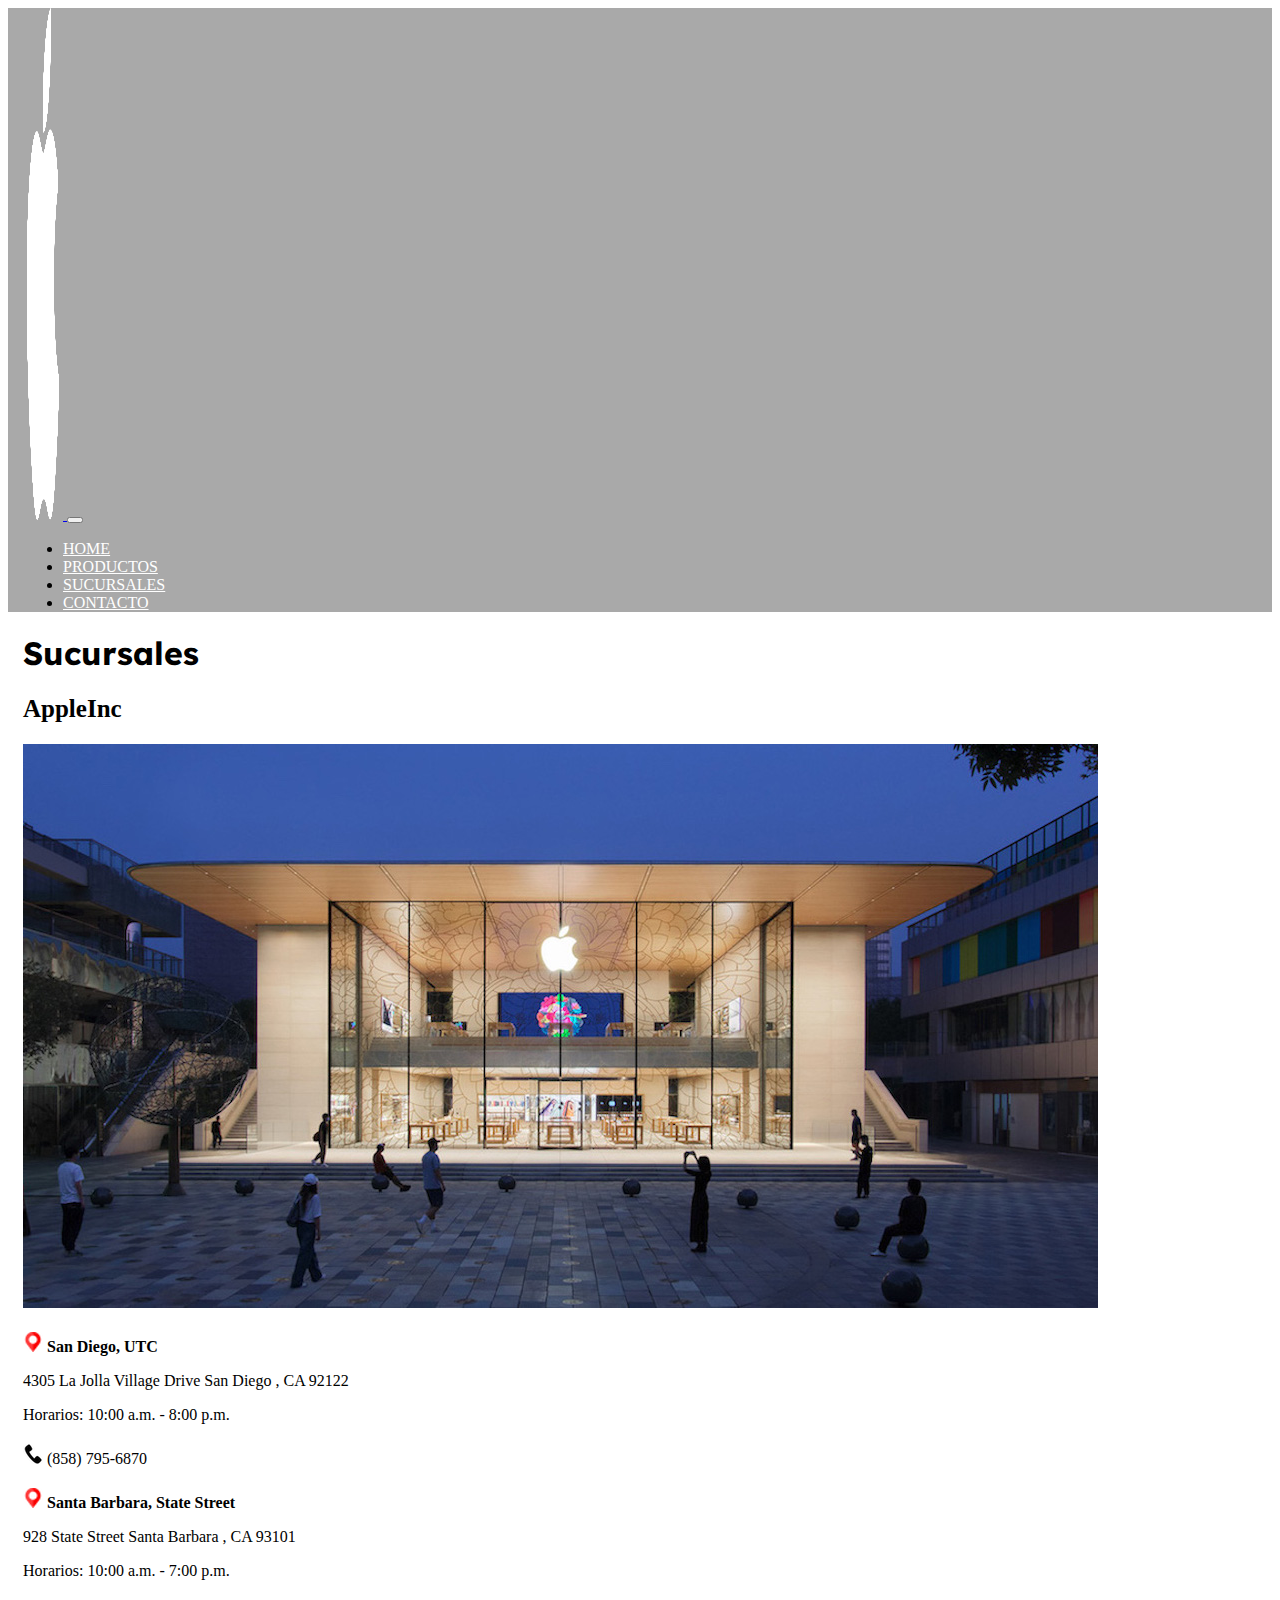
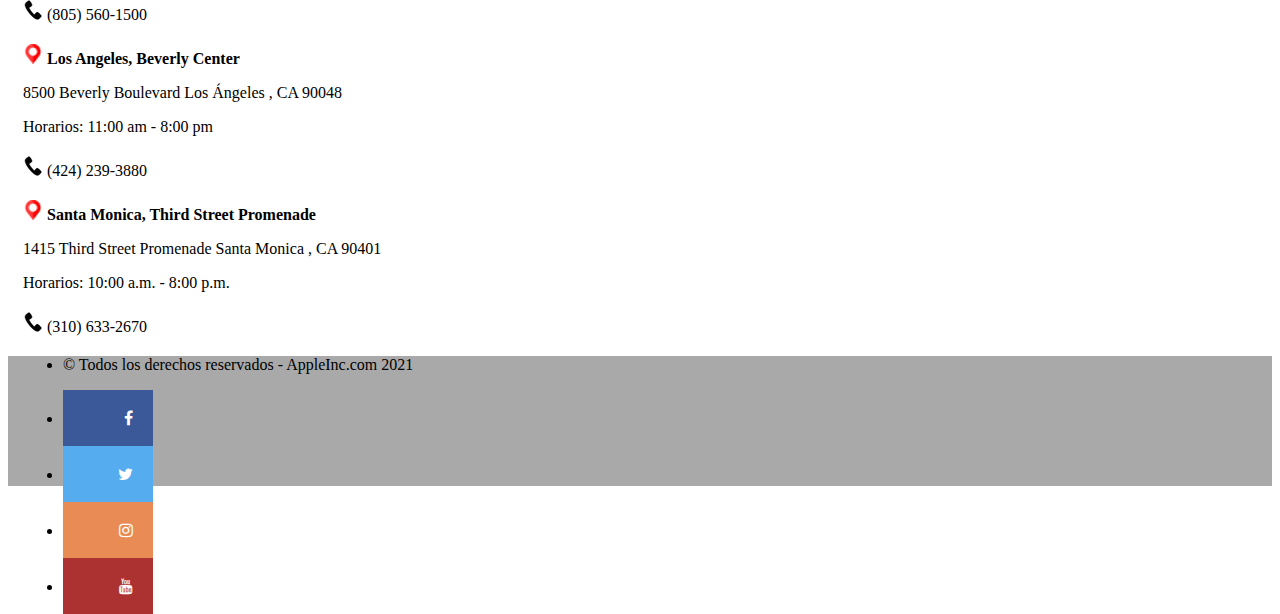
<file: final-progWeb1/htmls/sucursales.html>
<!DOCTYPE html>
<html lang="es">
<head>
    <meta charset="UTF-8">
     <meta name="viewport" content="width=device-width, initial-scale=1, shrink-to-fit=no">
     <link rel="stylesheet" href="../estilo/estilo.css"> 
     
    <!--boostrap-->
   <link rel="stylesheet" href="https://cdn.jsdelivr.net/npm/bootstrap@4.6.0/dist/css/bootstrap.min.css" integrity="sha384-B0vP5xmATw1+K9KRQjQERJvTumQW0nPEzvF6L/Z6nronJ3oUOFUFpCjEUQouq2+l" crossorigin="anonymous">
    <!--boostrap-->
    
    <!--Galeria redes sociales-->
   <link rel="stylesheet" href="https://cdnjs.cloudflare.com/ajax/libs/font-awesome/4.7.0/css/font-awesome.min.css">
 <!--Galeria redes sociales-->
  
  
  <link rel = "preconnect" href = "https://fonts.googleapis.com">
<link rel = "preconnect" href = "https://fonts.gstatic.com" crossorigin>
<link href="https://fonts.googleapis.com/css2?family=Lexend+Deca&display=swap" rel="stylesheet">

 <meta name="author" content="Carolina Belén Ho / Martin Francisco Sassano / Fiorella Laura Piñeiro"/> 
   
    <title>AppleInc</title>
    
 
</head>
<body>

  <!--header-->
   
   <header>
  <nav class="navbar navbar-expand-lg navbar" id="gray">
    <div class="container">
  <a class="navbar-brand" href="#">
        <img src="../fotos/apple.png" alt="Logo Apple" style="width:40px;" class="img-fluid" width="512" height="512">
        </a>
  <button class="navbar-toggler navbar-light bg-light" type="button" data-toggle="collapse" data-target="#navbarText" aria-controls="navbarText" aria-expanded="false" aria-label="Toggle navigation">
    <span class="navbar-toggler-icon"></span>
  </button>
  <div class="collapse navbar-collapse" id="navbarText">
   
    <ul class="navbar-nav ml-auto">
      <li class="nav-item active">
        <a class="nav-link black contacto" href="../index.html">HOME</a>
      </li>
      <li class="nav-item">
        <a class="nav-link black contacto" href="prod.html">PRODUCTOS</a>
      </li>
       <li class="nav-item">
        <a class="nav-link black contacto" href="sucursales.html">SUCURSALES</a>
      </li>
      <li class="nav-item">
        <a class="nav-link black contacto" href="cont.html">CONTACTO</a>
      </li>
      
    </ul>
  </div>
  </div>
   </nav>

   </header>
       
       
       
        <div class="container">
     <div class="row">  
      <div class="col-sm-12 " >   
     <h1 >Sucursales</h1>
    <h2>AppleInc</h2>
      </div>
       </div>
         </div>
         
         
  
        <div class="container">
     <div class="row">  
      <div class="col-sm-12" > 
  
<div >
     <img src="../fotos/store.jpg" alt="sucursal" class="img-fluid" width="1075" height="564">
</div>
</div>
</div>
 </div>
 
 <div class="container">
     <div class="row">  
      <div class="col-sm-12 " > 
  
 <div class="marg"> <img src="../fotos/location.png" alt="localizacion" class="img-fluid" width="20" height="20"> <p class="tel font "> San Diego, UTC </p> <p> 4305 La Jolla Village Drive
San Diego , CA 92122
</p> <p class="letra"> Horarios: 10:00 a.m. - 8:00 p.m.</p>  <div class="marg"> <img src="../fotos/telefono.png" alt="telefono" class="img-fluid" width="20" height="20"> <p class="tel"> (858) 795-6870 </p></div> </div>
 
  <div class="marg"> <img src="../fotos/location.png" alt="localizacion" class="img-fluid" width="20" height="20"> <p class="tel font"> Santa Barbara, State Street </p> <p>928 State Street
Santa Barbara , CA 93101
</p> <p class="letra">Horarios: 10:00 a.m. - 7:00 p.m.</p>   <div class="marg"> <img src="../fotos/telefono.png" alt="telefono" class="img-fluid" width="20" height="20"> <p class="tel"> (805) 560-1500 </p></div> </div> 
    
 <div class="marg"> <img src="../fotos/location.png" alt="localizacion" class="img-fluid" width="20" height="20"> <p class="tel font"> Los Angeles, Beverly Center</p> <p>8500 Beverly Boulevard
Los Ángeles , CA 90048
</p> <p class="letra" > Horarios: 11:00 am - 8:00 pm</p>  <div class="marg"> <img src="../fotos/telefono.png" alt="telefono" class="img-fluid" width="20" height="20"> <p class="tel"> (424) 239-3880 </p></div> </div>  
      
 <div class="marg"> <img src="../fotos/location.png" alt="localizacion" class="img-fluid" width="20" height="20"> <p class="tel font"> Santa Monica, Third Street Promenade</p> <p>1415 Third Street Promenade
Santa Monica , CA 90401
</p> <p class="letra">Horarios: 10:00 a.m. - 8:00 p.m.</p>   <div class="marg"> <img src="../fotos/telefono.png" alt="telfono" class="img-fluid" width="20" height="20"> <p class="tel"> (310) 633-2670 </p></div> </div>       
      </div>
      </div>
      </div>
          
<!-- Footer -->
<footer id="footer" class="mt-auto py-3 ">

  <!-- Footer Elements -->
  <div class="container">

    <!-- Social buttons -->
    <ul class="list-unstyled list-inline text-center">
      <li>
        <p>© Todos los derechos reservados - AppleInc.com 2021</p>
      </li>
      
     <li class="list-inline-item">
        <a href="https://es-la.facebook.com/" target="_blank" class="btn-floating btn-fb mx-1">
          <span class="fa fa-facebook"></span> 
        </a>
      </li>
      <li class="list-inline-item">
        <a href="https://twitter.com/?logout=1625500852239" target="_blank" class="btn-floating btn-tw mx-1">
          <span class="fa fa-twitter"></span> 
        </a>
      </li>
      <li class="list-inline-item">
        <a href="https://www.instagram.com/" target="_blank" class="btn-floating btn-tw mx-1">
          <span class="fa fa-instagram"> </span> </a>
      </li>
      <li class="list-inline-item">
        <a href="https://www.youtube.com/" target="_blank" class="btn-floating btn-tw mx-1">
         <span class="fa fa-youtube"></span>
        </a>
      </li>
      </ul>


  </div>


</footer>

   
   <!--boostrap-->
<script src="https://code.jquery.com/jquery-3.5.1.slim.min.js" integrity="sha384-DfXdz2htPH0lsSSs5nCTpuj/zy4C+OGpamoFVy38MVBnE+IbbVYUew+OrCXaRkfj" crossorigin="anonymous"></script>
<script src="https://cdn.jsdelivr.net/npm/popper.js@1.16.1/dist/umd/popper.min.js" integrity="sha384-9/reFTGAW83EW2RDu2S0VKaIzap3H66lZH81PoYlFhbGU+6BZp6G7niu735Sk7lN" crossorigin="anonymous"></script>
<script src="https://cdn.jsdelivr.net/npm/bootstrap@4.6.0/dist/js/bootstrap.min.js" integrity="sha384-+YQ4JLhjyBLPDQt//I+STsc9iw4uQqACwlvpslubQzn4u2UU2UFM80nGisd026JF" crossorigin="anonymous"></script>
 
</body>
</html>
</file>
<file: final-progWeb1/estilo/estilo.css>
* Index.html
/
.container {
    width: auto;
    max-width: 680px;
    padding: 0 15px;
  }

.container {
    padding-right: 15px;
    padding-left: 15px;
  }

  .marginprod{
    padding-top: 10px;
  }
  #indexH1{
  margin-top: 10px;
  }
  .indexMargin{
    margin-top: 20px;
  }
  #indexFoto {
    
    padding-right: 30px;
  }
  
.carousel {
    width: 100%;
  }

.item {
  margin-top: 70px;
}  

* grid.html
/
.grid{
    margin-top: 50px;
    margin-bottom: 50px;
}
.ejemplo{
    padding-top: .75rem;
    padding-bottom: .75rem;
    background-color: rgba(86,61,124,.15);
    border: 1px solid rgba(86,61,124,.2);
}



#gray{
  background-color:darkgray; 
  

}
 
.black{
    color: white;
}



.contacto{
   margin-right:30px;
}

.boton{
    margin-bottom: 70px;
}


.tel{
    display: inline;
}


#mapa{
  padding-left: 6px;

   
    
}

.marg{
    margin-bottom:20px;
    margin-top: 20px;

}

/* Style all font awesome icons */
.fa {
    padding: 20px;
    font-size: 100px;
    width: 50px;
    text-align: right;
    text-decoration: none;
  }
  
  /* Add a hover effect if you want */
  .fa:hover {
    opacity: 0.7;
  }
  
  /* Set a specific color for each brand */
  
  /* Facebook */
  .fa-facebook {
    background: #3B5998;
    color: white;
  }
  
  /* Twitter */
  .fa-twitter {
    background: #55ACEE;
    color: white;
  }

    /* Instragam */
    .fa-instagram {
        background: #e98b54;
        color: white;
      }

    /* Youtube */
    .fa-youtube {
        background: #ac3131;
        color: white;
      }



    



.font{
    font-weight:bold;
}


.letra{
    font-weight:500;
}




h2{
    
    font-size:25px;
   ;
    
    
}

h1{
   font-family:'Lexend Deca', sans-serif;
}




 .bd-placeholder-img {
    font-size: 1.125rem;
    text-anchor: middle;
    -webkit-user-select: none;
    -moz-user-select: none;
    -ms-user-select: none;
    user-select: none;
  }

  @media (min-width: 768px) {
    .bd-placeholder-img-lg {
      font-size: 3.5rem;
    }
  }

#center{
 text-align: center;
}

#footer {
  
  height: 130px;
  
  bottom: 0px;
  left: 0px;
  right: 0px;
  margin-bottom: 0px;
    
 background-color:darkgray;
}
</file>
